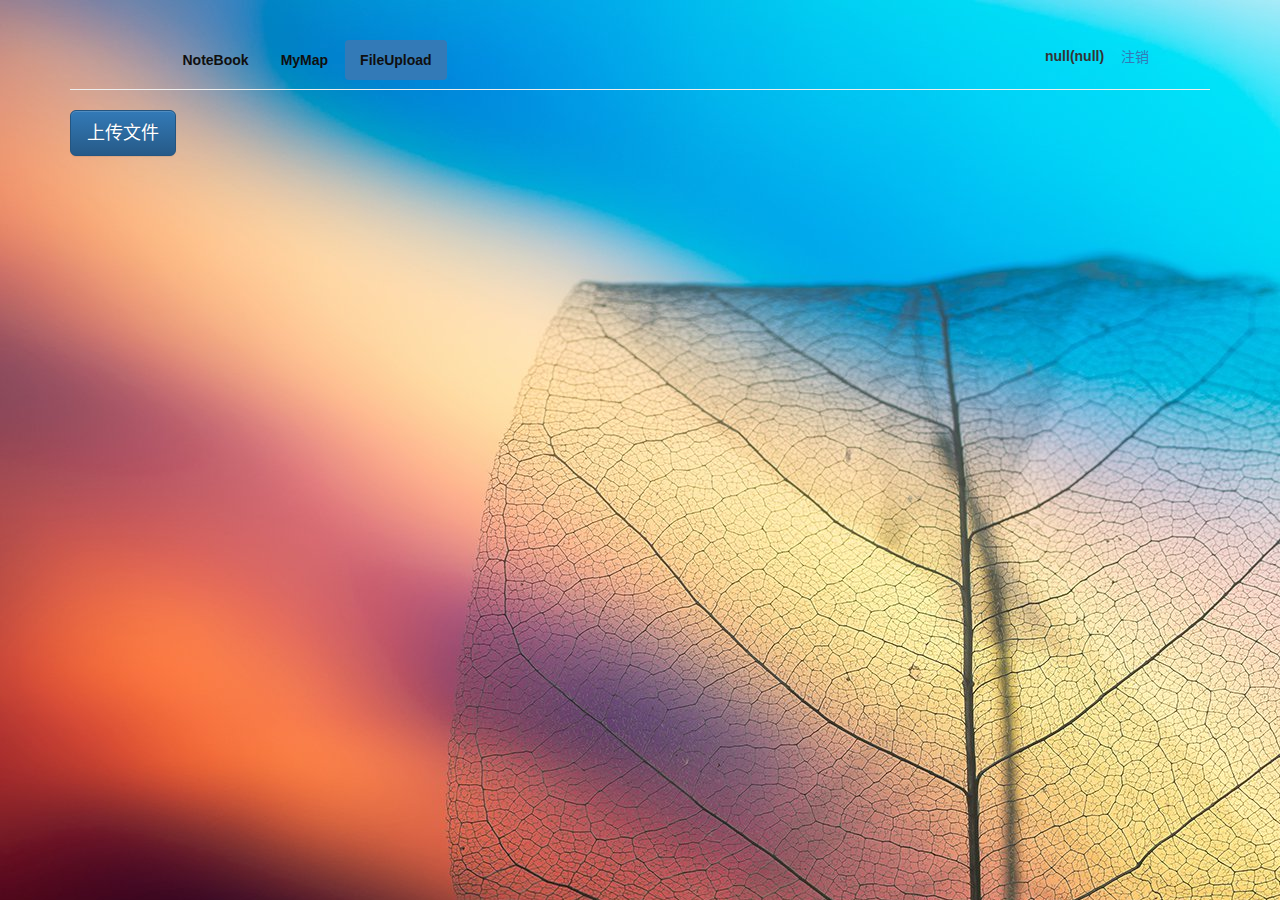
<file: notebook/src/main/resources/templates/fileupload.html>
<!DOCTYPE html>
<html lang="zh-CN">
<head>
	<meta charset="UTF-8">
	<meta http-equiv="X-UA-Compatible" content="IE=edge">
	<meta name="viewport" content="width=device-width, initial-scale=1">
	<title>文件上传实例</title>
	<link rel="stylesheet" href="../static/css/bootstrap.min.css?v=20190128"/>
	<link rel="stylesheet" href="../static/css/bootstrap-theme.min.css?v=20190128"/>
	<link rel="stylesheet" href="../static/css/webuploader.css?v=20190128"/>
	<style type="text/css">
		body{
			background-image: url('../static/img/bg2.jpg?v=20190128');
			background-repeat: no-repeat;
			background-attachment:fixed;
		}
		#top-nav>li>a{color: #0f0f0f;}
		#picker div:nth-child(2){width:100%!important;height:100%!important;}
        .webuploader-pick{height: 250px;}
	</style>
	<!-- HTML5 shim and Respond.js for IE8 support of HTML5 elements and media queries -->
    <!-- WARNING: Respond.js doesn't work if you view the page via file:// -->
    <!--[if lt IE 9]>
      <script src="https://cdn.bootcss.com/html5shiv/3.7.3/html5shiv.min.js?v=20190128"/>
      <script src="https://cdn.bootcss.com/respond.js/1.4.2/respond.min.js?v=20190128"/>
    <![endif]-->
</head>
<body>

<div id="bodyDiv" class="container">

	<!--页面头模块-->
	<div id="header" class="page-header">
		<!--<h1>&nbsp;&nbsp;&nbsp;&nbsp;&nbsp;&nbsp;Bingo's NoteBook Index Page</h1>-->
		<!--页面头模块-->
		<div id="top" class="row">
			<div class="col-lg-9 col-lg-offset-1">
				<ul id="top-nav" class="nav nav-pills">
					<li role="presentation"><a href="/html/index"><b>NoteBook</b></a></li>
					<li role="presentation"><a href="/html/mymap"><b>MyMap</b></a></li>
					<li role="presentation" class="active"><a href="/html/fileupload"><b>FileUpload</b></a></li>
				</ul>
			</div>
			<div class="col-lg-2">
				<label id="user-name"></label>
				<a class="btn btn-link" href="/user/logout" role="button">注销</a>
			</div>
		</div>
	</div>

    <div id="fileDownLoad" class="row">

    </div>


	<div id="center">
		<!-- Button trigger modal 模态框 -->
		<button type="button" class="btn btn-primary btn-lg" data-toggle="modal" data-target=".bs-example-modal-lg">
			上传文件
		</button>

		<!-- Modal -->
		<div class="modal fade bs-example-modal-lg" id="myModal" tabindex="-1" role="dialog" aria-labelledby="myLargeModalLabel">
			<div class="modal-dialog modal-lg" role="document">
				<div class="modal-content">
					<div class="modal-header alert alert-info" role="alert">
						<button type="button" class="close" data-dismiss="modal" aria-label="Close"><span aria-hidden="true">&times;</span></button>
						<div class="row">
							<h1 class="modal-title col-md-10" id="myModalLabel"><strong>Upload file</strong></h1>
							<h1 class="modal-title col-md-1"><strong><span class="glyphicon glyphicon-cloud-upload" aria-hidden="true"></span></strong></h1>
						</div>
					</div>
					<div class="modal-body">
						<!--头部，文件选择和格式选择-->
						<div id="uploader" class="wu-example">
							<div class="row">
                                <div id="dndArea" class="col-lg-11" style="height: 250px;border-style: dashed;">
                                    <!--用来存放文件信息-->
                                    <div id="fileList" class="uploader-list"></div>
                                </div>
								<div id="picker" class="col-lg-1" >选择要添加的文件<span class="glyphicon glyphicon-plus" aria-hidden="true"></span></div>
							</div>
						</div>
						<!-- 上传结束 -->
					</div>
					<div class="modal-footer">
						<div class="row">
							<!--<button  type="button" class="btn btn-info col-lg-1 col-lg-offset-8" data-dismiss="modal">Close</button>
							<button type="button" class="btn btn-info col-lg-1" data-dismiss="modal">Close</button>-->
							<div class="col-lg-1 col-lg-offset-10">
								<button id="uploadFileBtn" class="btn btn-primary" style="display: none;">上传</button>
							</div>
							<div class="col-lg-1">
								<button id="modalClose" type="button" class="btn btn-danger" data-dismiss="modal">关闭</button>
							</div>
						</div>
					</div>
				</div>
			</div>
		</div>
		<!-- 模态框结束 -->
	</div>

</div>


<!-- JavaScript is here -->
<!-- jQuery (necessary for Bootstrap's JavaScript plugins) -->
<script src="../static/js/jquery.min.js?v=20190128"></script>
<script src="../static/js/bootstrap.min.js?v=20190128"></script>
<script src="../static/js/webuploader.min.js?v=20190128"></script>
<script src="../static/js/global.properties.js"></script>
    
<script type="text/javascript">
	var myObj = new Object();

    var url = getTotalUrl();
    var user_id = localStorage.getItem("user_id");
    myObj.user_id = user_id;
    myObj.md5Str = "";
    //待上传文件的md5值（key为file id）
    var md5 = {};

    //上传组件常用配置
    var uploader = WebUploader.create({
        // swf文件路径getTotalUrl() +
        swf:  '../static/js/Uploader.swf',
        // 文件接收服务端。
        server: url+'/file/upload',
        // 选择文件的按钮。可选。
        // 内部根据当前运行是创建，可能是input元素，也可能是flash.
        pick: '#picker', /*{
                id: '#picker',
                label: '点击选择文件',
                name:"multiFile"
            }*/
        //指定Drag And Drop拖拽的容器
        dnd: '#dndArea',
        //指定监听paste事件的容器
        paste: '#center',
        //设置文件上传域的name
        fileVal:'multiFile',
        method:'POST',
        // 不压缩image, 默认如果是jpeg，文件上传前会压缩一把再上传！
        resize: false,
        // 是否分片上传
        chunked: false,
        //允许同时最大上传进程数。
        threads: 1,
        //重复上传
        duplicate: false,
        // 禁掉全局的拖拽功能。这样不会出现图片拖进页面的时候，把图片打开。
        disableGlobalDnd: true,
        //验证文件总数量, 超出则不允许加入队列。
        fileNumLimit: 6,
        //验证单个文件大小是否超出限制, 超出则不允许加入队
        fileSingleSizeLimit:100 * 1024 *1024,
        //每次发送都会发送此对象中的参数
        //formData:{"user_id":user_id,"md5Str":md5Str}
    });

    // 当有文件被添加进队列的时候
    uploader.on( 'fileQueued', function( file ) {
        md5[file.id] = '';
        uploader.md5File( file ).then(function(val) {
            md5[file.id] = val;
            console.log('md5 result:', md5[file.id]);
        });

        $("#fileList").append( '<div id="' + file.id + '" class="item">' +
            '<h4 class="info">' + file.name + '<span class="state label label-info">等待上传...</span></h4>' +
            '</div>' );
        $("#uploadFileBtn").css("display","block");
    });

    // 文件上传过程中创建进度条实时显示。
    uploader.on( 'uploadProgress', function( file, percentage ) {
        var $li = $( '#'+file.id ),
            $percent = $li.find('.progress .progress-bar');

        // 避免重复创建
        if ( !$percent.length ) {
            $percent = $('<div class="progress progress-striped active">' +
                '<div class="progress-bar" role="progressbar" style="width: 0%">' +
                '</div>' +
                '</div>').appendTo( $li ).find('.progress-bar');
        }

        $li.find('span.state').text('【上传中】');

        $percent.css( 'width', percentage * 100 + '%' );
    });

    uploader.on( 'uploadStart', function( file ) {

        myObj.md5Str = md5[file.id];
        uploader.options.formData = myObj;
    });

    uploader.on( 'uploadSuccess', function( file ,response ) {
        $( '#'+file.id ).find('span.state').text('【已上传】');
        $( '#'+file.id ).on('click', '.remove-this', function() {
            uploader.removeFile( file );
        });
        console.log('success result:', response);
    });

    uploader.on( 'uploadError', function( file ) {
        $( '#'+file.id ).find('span.state').text('【上传出错】');
    });

    uploader.on( 'uploadComplete', function( file ) {
        $( '#'+file.id ).find('.progress').fadeOut();
    });

    // WebUploader提供的钩子（hook），在文件上传前先判断服务是否已存在这个文件
    /*uploader.register({
        'before-send-file': 'beforeSendFile' //整个文件上传前
    }, {
        beforeSendFile: function( file ) {
            var that = this;
            var deferred = WebUploader.Deferred();
            //上传前请求服务端,判断文件是否已经上传过
            $.post("http://www.hangge.com/checkFileExist.php", { md5: md5[file.id] },
                function(data){
                    if (data == '1') {
                        //跳过如果存在则跳过
                        that.owner.skipFile( file );
                        alert("文件已存在，无需上传！");
                    }
                    // 继续后面行为
                    deferred.resolve();
                });
            return deferred.promise();
        }
    });*/

    //点击上传按钮触发事件
    $("#uploadFileBtn").click(function(){
        uploader.upload();
    });
    $("#modalClose").click(function(){
        $("#fileList").empty();
    });

    $(document).ready(function() {
        $("#user-name").html(localStorage.getItem("user_name")+"("+localStorage.getItem("user_role")+")");
        /*//模态框操作
        $('#myModal').on('shown.bs.modal', function () {
            $('#myInput').focus()
        });*/

    });



</script>

</body>
</html>
</file>
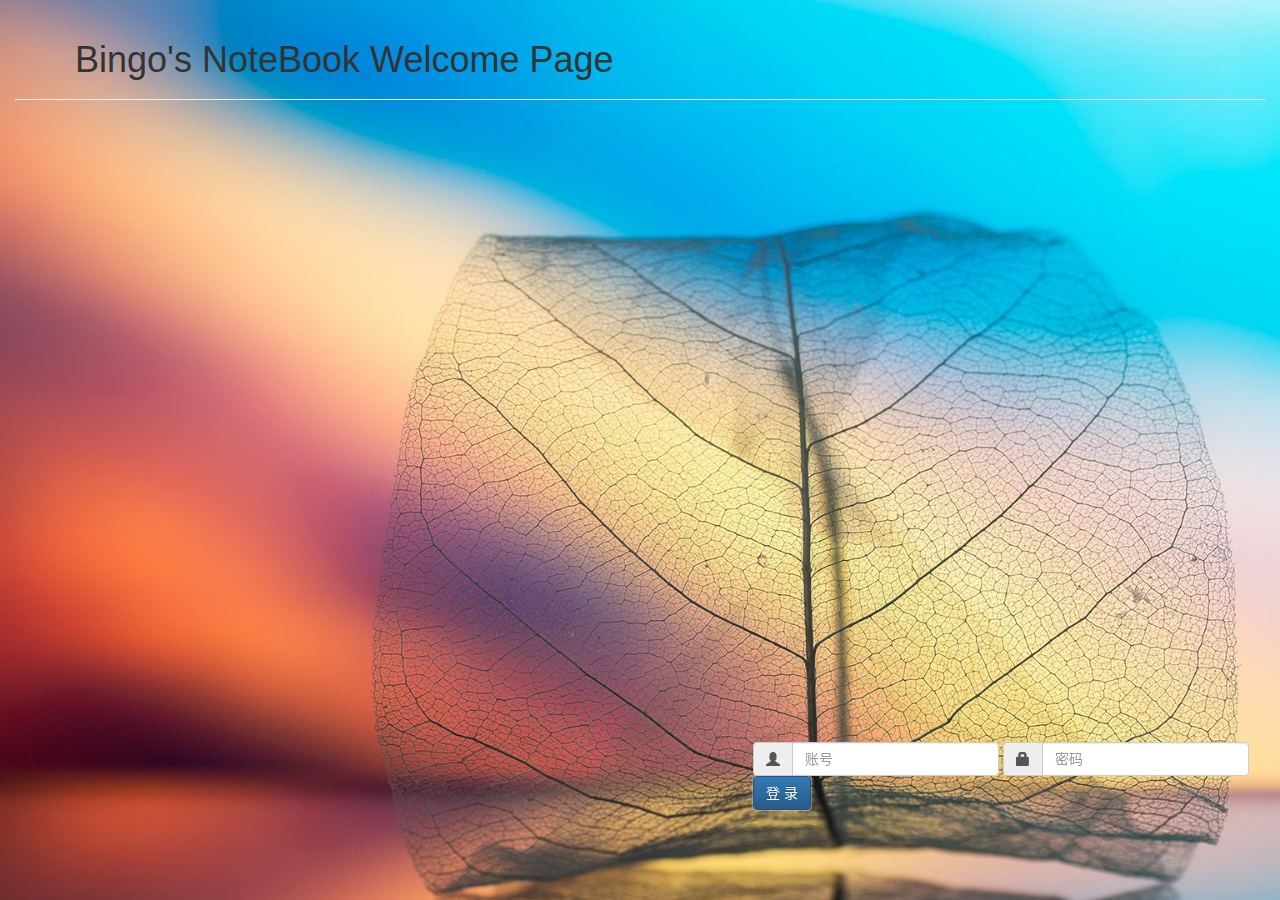
<file: notebook/src/main/resources/templates/login.html>
<!DOCTYPE html>
<html lang="zh-CN">
<head>
	<meta charset="UTF-8">
	<meta http-equiv="X-UA-Compatible" content="IE=edge">
	<meta name="viewport" content="width=device-width, initial-scale=1">
	<title>登录</title>
	<link rel="stylesheet" href="../static/css/bootstrap.min.css?v=20190128"/>
	<link rel="stylesheet" href="../static/css/bootstrap-theme.min.css?v=20190128"/>
	<style type="text/css">
		#bodyDiv{
			background-image: url('../static/img/bg2.jpg?v=20190128');
			position: absolute;
			top:0;
			left:0;
			bottom: 0;
			width:100%;
			background-repeat: no-repeat;
			background-size: cover;
		}
		#bottom{
			text-align:left;
			position:fixed;
			left:60%;
			bottom:10%;
		}
		#error{
			display:none;
		}
	</style>
	<!-- HTML5 shim and Respond.js for IE8 support of HTML5 elements and media queries -->
	<!-- WARNING: Respond.js doesn't work if you view the page via file:// -->
	<!--[if lt IE 9]>
		<script src="https://cdn.bootcss.com/html5shiv/3.7.3/html5shiv.min.js?v=20190128"></script>
		<script src="https://cdn.bootcss.com/respond.js/1.4.2/respond.min.js?v=20190128"></script>
	<![endif]-->
</head>
<body>
	<div id="bodyDiv" class="container">
		<div id="header" class="page-header">
			<h1>&nbsp;&nbsp;&nbsp;&nbsp;&nbsp;&nbsp;Bingo's NoteBook Welcome Page</h1>
		</div>
		<div id="bottom" class="row">
			<form action="##" method="post" onsubmit="return false" id="form_sample_1" class="form-inline">
                        <div class="form-group">
                            <label class="sr-only" for="username">账号：</label>
                            <div class="input-group">
	                            <div class="input-group-addon">
		                            <span class="glyphicon glyphicon-user" aria-hidden="true"></span>
								</div>
	                            <input id="username" type="text" class="form-control " name="username" placeholder="账号" value="">
	                            <!--<span id="error" class="glyphicon glyphicon-remove form-control-feedback" aria-hidden="true"></span>
								<span id="inputError2Status" class="sr-only">(error)</span>-->
	  							</div>
                        </div>
                        <div class="form-group">
                            <label class="sr-only" for="password">密码：</label>
                            <div class="input-group">
	                            <div class="input-group-addon">
									<span class="glyphicon glyphicon-lock" aria-hidden="true"></span>
								</div>
	                            <input id="password" type="password" class="form-control" name="password" placeholder="密码" value="">
	                            <!--<span id="error" class="glyphicon glyphicon-remove form-control-feedback" aria-hidden="true"></span>
								<span id="inputError2Status" class="sr-only">(error)</span>-->
	  						</div>
                        </div>
                        <div class="form-group">
                        	<button type="button"  onclick="login()" id="my_button" class="btn btn-md btn-primary" style="width:100%;box-shadow: 0px 0px 2px 0px #fff;">登 录</button>
                		</div>
                		<div>
                        	<input type="hidden" id="txt_passwd" name="passwd"/>
                        </div>
                </form>
		</div>
	</div>
	<!-- JavaScript is here -->
	<!-- jQuery (necessary for Bootstrap's JavaScript plugins) -->
	<script src="../static/js/jquery.min.js?v=20190128"></script>
	<!-- Include all compiled plugins (below), or include individual files as needed -->
	<script src="../static/js/bootstrap.min.js?v=20190128"></script>
	<script src="../static/js/md5.js?v=20190128"></script>
	<script src="../static/js/global.properties.js"></script>
	<script type="text/javascript">
	$(document).ready(function(){

	    $(document).keydown(function (event) {
            if (event.keyCode == '13') {//keyCode=13是回车键
                $("#my_button").click();
            }
        });

	});

    var totalUrl = getTotalUrl();

	
	function login(){

		var userid = $("#username").val();
		//var token = hex_md5(userid+$("#password").val());
        var token =  hex_md5($("#password").val());

		$.ajax({
			type : "POST",
			async : false,
			url : totalUrl+"/user/login",
			//dataType: json/xml/html,
			data : {"userid":userid,"token":token},
			success: function(msg){
				//window.document.body.innerHTML=msg;
                var jsonObj = msg;
                if(jsonObj.code == "0"){
                    localStorage.setItem("user_id",jsonObj.user_id);
                    localStorage.setItem("user_name",jsonObj.user_name);
                    localStorage.setItem("user_role",jsonObj.user_role);
                    window.location.href="/html/index";
				}else if (jsonObj.code == "1002") {
                    alert(jsonObj.result);
				}
			},
			error : function() {
				alert("异常！");
			}
		}); 
	}


	</script>
</body>
</html>
</file>
<file: notebook/src/main/resources/static/css/webuploader.css>
.webuploader-container {
	position: relative;
}
.webuploader-element-invisible {
	position: absolute !important;
	clip: rect(1px 1px 1px 1px); /* IE6, IE7 */
    clip: rect(1px,1px,1px,1px);
}
.webuploader-pick {
	position: relative;
	display: inline-block;
	cursor: pointer;
	background: #00b7ee;
	padding: 10px 15px;
	color: #fff;
	text-align: center;
	border-radius: 3px;
	overflow: hidden;
}
.webuploader-pick-hover {
	background: #00a2d4;
}

.webuploader-pick-disable {
	opacity: 0.6;
	pointer-events:none;
}
</file>
